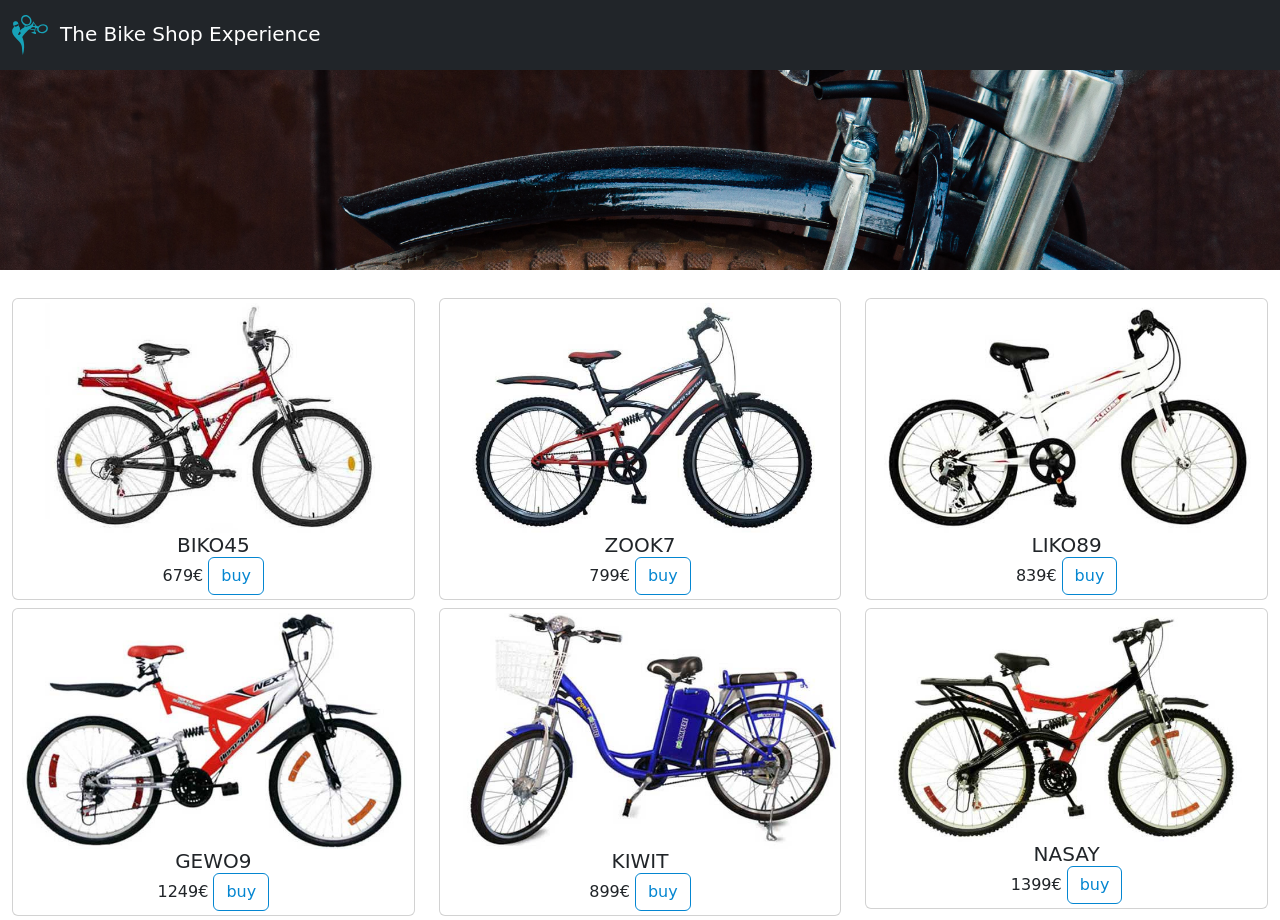
<file: portfoliooo/index.html>
<!DOCTYPE html>
<html lang="en">
<head>
    <meta charset="UTF-8">
    <meta http-equiv="X-UA-Compatible" content="IE=edge">
    <meta name="viewport" content="width=device-width, initial-scale=1.0">
    <link rel="stylesheet" href="style.css">
    <link href="https://cdn.jsdelivr.net/npm/bootstrap@5.0.0-beta2/dist/css/bootstrap.min.css" rel="stylesheet" integrity="sha384-BmbxuPwQa2lc/FVzBcNJ7UAyJxM6wuqIj61tLrc4wSX0szH/Ev+nYRRuWlolflfl" crossorigin="anonymous">
    <title>Document</title>
</head>
<body>
    
    <div class="container-fluid">

        <div class="row">
            <nav class="navbar navbar-dark bg-dark  py-0">
                  <a class="navbar-brand" href="#">
                      <img src="bike-logo.svg" class="logo"alt="">The Bike Shop Experience
                  </a>
            </nav>
            <div class="h-60 p-0 m-0 background"></div>
        </div>



        <div class="row mt-4">

            <div class="col-lg-4 col-md-6 col-sm-6 py-1">
                <div class="card  d-flex-column justify-content-around align-items-center py-1" >
                        <img src="bike-1.jpg" class="card-img-top"  alt="...">
                        <h5 class="card-title m-0">BIKO45</h5>
                    <div class="d-flex justify-content-between align-items-center">
                        <p style="margin: 0;padding-right: 5px;">679€</p>
                        <a href="page2.html" class="btn" style="border: 1px solid rgb(4,134,209);color:rgb(4,134,209);">buy</a>
                    </div>
                </div>
            </div>

            <div class="col-lg-4 col-md-6 col-sm-6 py-1">
                <div class="card  d-flex-column justify-content-around align-items-center py-1">
                        <img src="bike-2.jpg" class="card-img-top"  alt="...">
                        <h5 class="card-title m-0">ZOOK7</h5>
                    <div class="d-flex justify-content-between align-items-center">
                        <p style="margin: 0; padding-right:5px;">799€</p>
                        <a href="page2.html" class="btn" style="border: 1px solid rgb(4,134,209);color:rgb(4,134,209);">buy</a>
                    </div>
                </div>
            </div>

            <div class="col-lg-4 col-md-6 col-sm-6 py-1">
                <div class="card  d-flex-column justify-content-around align-items-center py-1" >
                        <img src="bike-3.jpg" class="card-img-top"  alt="...">
                        <h5 class="card-title m-0">LIKO89</h5>
                    <div class="d-flex justify-content-between align-items-center">
                        <p style="margin: 0;padding-right:5px;">839€</p>
                        <a href="page2.html" class="btn" style="border: 1px solid rgb(4,134,209);color:rgb(4,134,209);">buy</a>
                    </div>
                </div>
            </div> 
            
            <div class="col-lg-4 col-md-6 col-sm-6 py-1">
                <div class="card   d-flex-column justify-content-around align-items-center py-1">
                        <img src="bike-4.jpg" class="card-img-top"  alt="...">
                        <h5 class="card-title m-0">GEWO9</h5>
                    <div class="d-flex justify-content-between align-items-center">
                        <p style="margin: 0;padding-right:5px;">1249€</p>
                        <a href="page2.html" class="btn" style="border: 1px solid rgb(4,134,209);color:rgb(4,134,209);">buy</a>
                    </div>
                </div>
            </div>

            <div class="col-lg-4 col-md-6 col-sm-6 py-1">
                <div class="card  d-flex-column justify-content-around align-items-center py-1" >
                        <img src="bike-5.jpg" class="card-img-top"  alt="...">
                        <h5 class="card-title m-0">KIWIT</h5>
                    <div class="d-flex justify-content-between align-items-center">
                        <p style="margin: 0;padding-right:5px;">899€</p>
                        <a href="page2.html" class="btn" style="border: 1px solid rgb(4,134,209);color:rgb(4,134,209);">buy</a>
                    </div>
                </div>
            </div>

            <div class="col-lg-4 col-md-6 col-sm-6 py-1">
                <div class="card  d-flex-column justify-content-around align-items-center py-1">
                        <img src="bike-6.jpg" class="card-img-top"  alt="...">
                        <h5 class="card-title m-0">NASAY</h5>
                    <div class="d-flex justify-content-between align-items-center">
                        <p style="margin: 0;padding-right:5px;">1399€</p>
                        <a href="page2.html" class="btn" style="border: 1px solid rgb(4,134,209);color:rgb(4,134,209);">buy</a>
                    </div>
                </div>
            </div>

        </div>











    </div>




    <script src="https://cdn.jsdelivr.net/npm/bootstrap@5.0.0-beta2/dist/js/bootstrap.bundle.min.js" integrity="sha384-b5kHyXgcpbZJO/tY9Ul7kGkf1S0CWuKcCD38l8YkeH8z8QjE0GmW1gYU5S9FOnJ0" crossorigin="anonymous"></script>
</body>
</html>
</file>
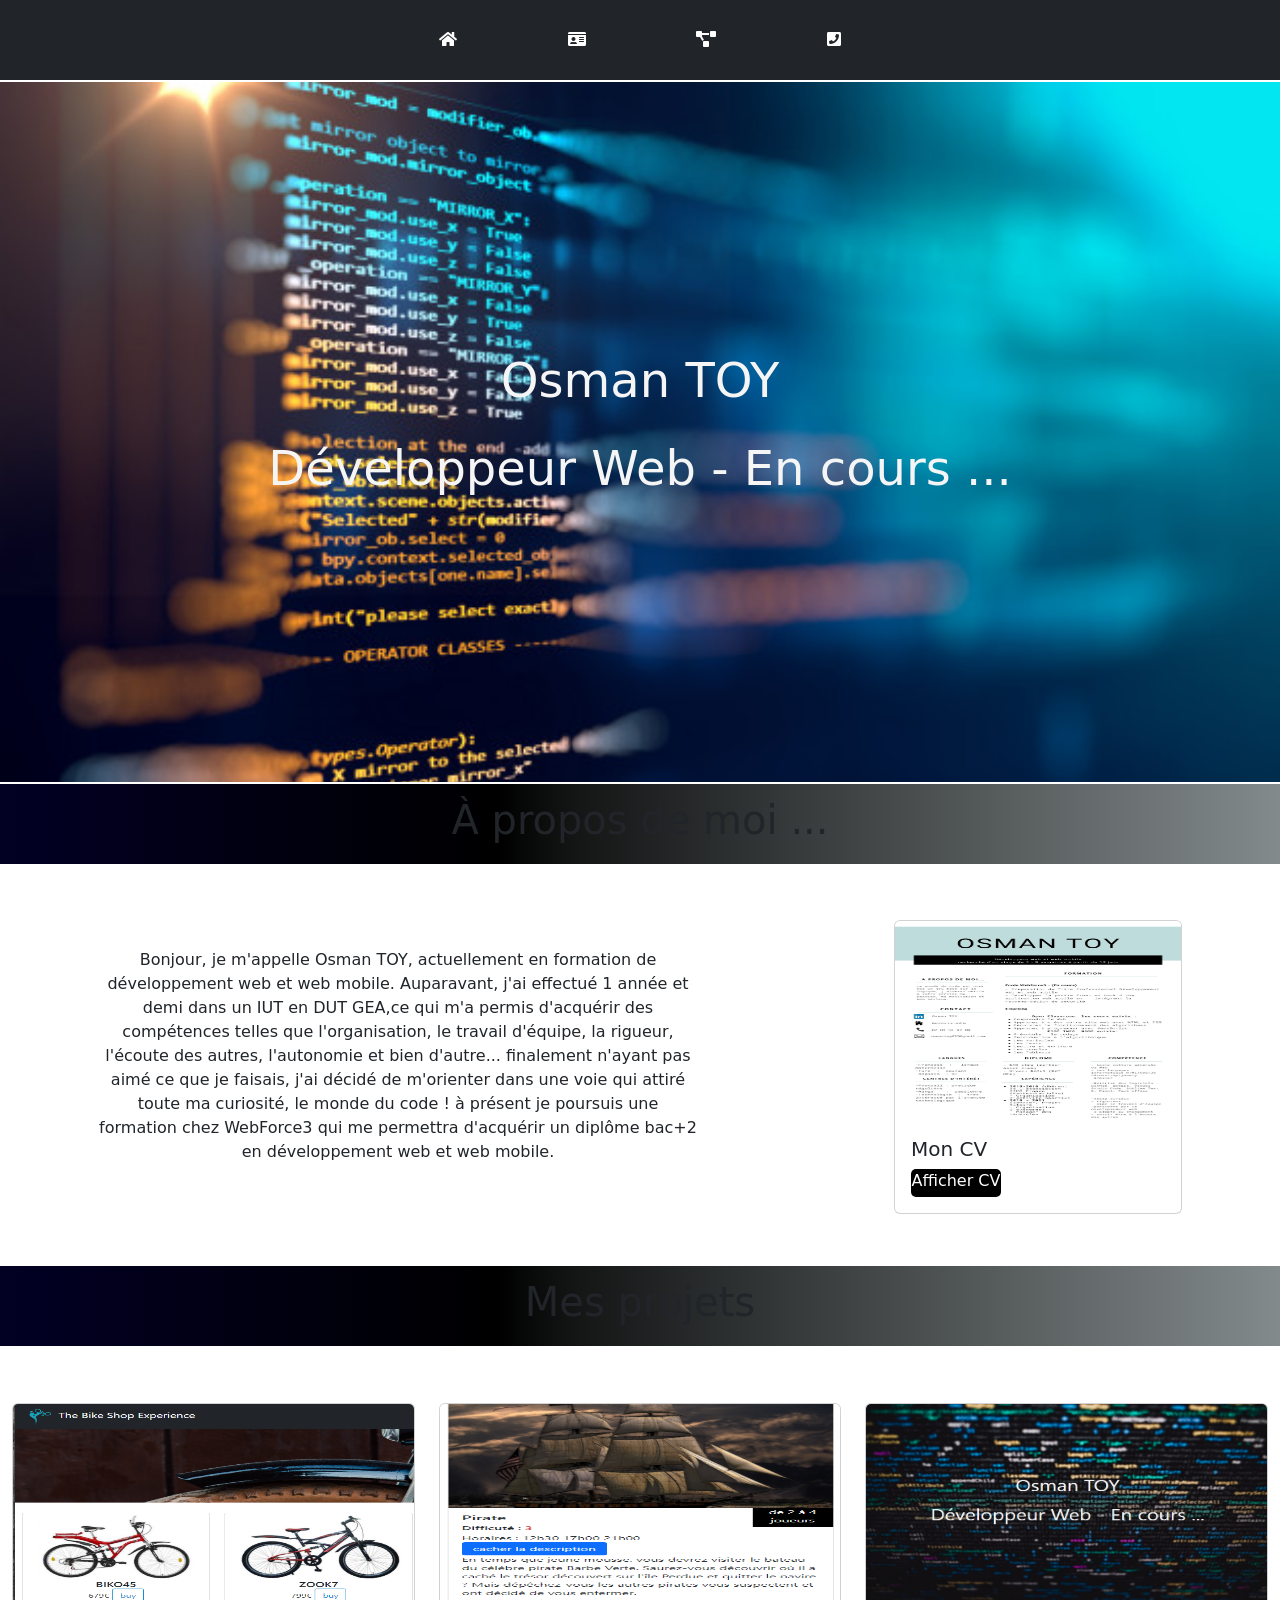
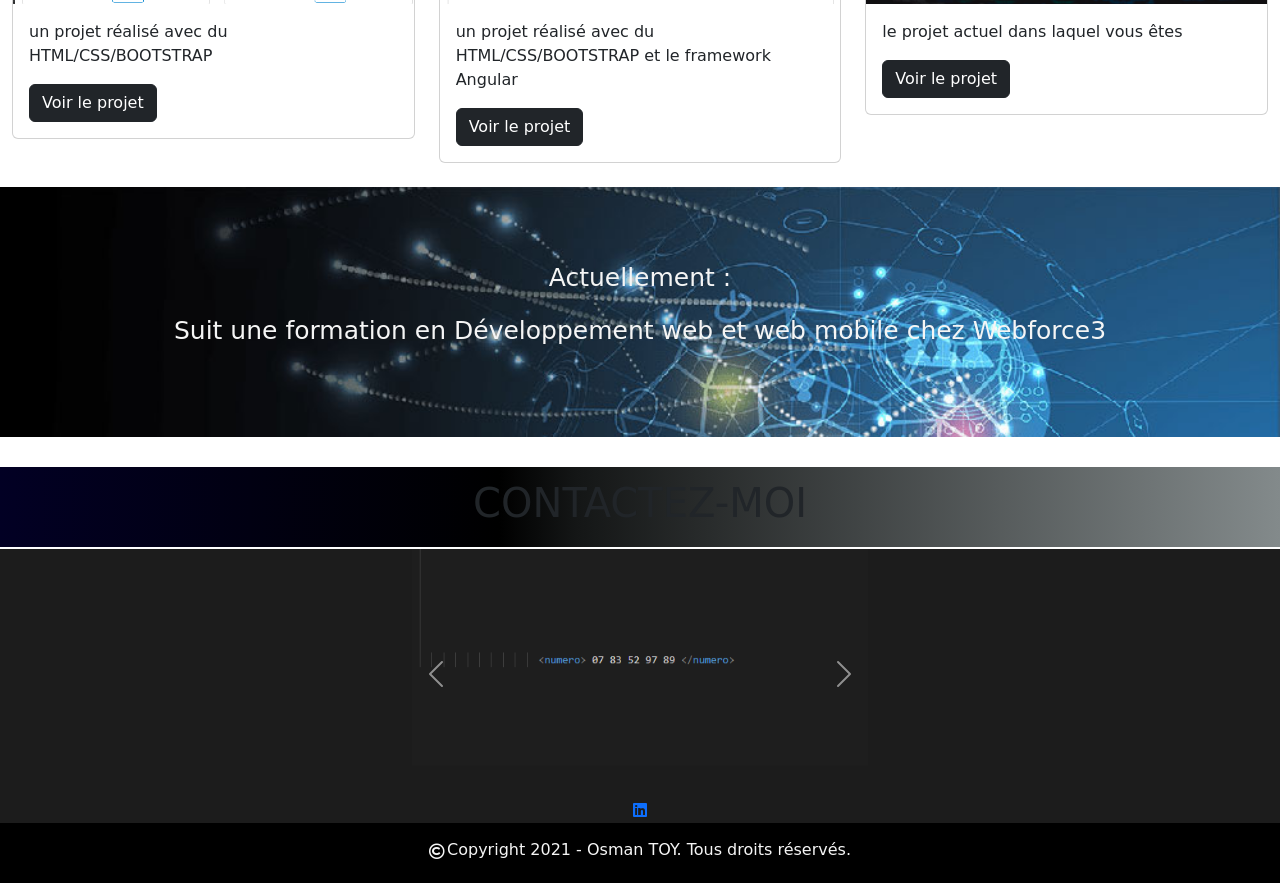
<file: portfoliooo/index1.html>
<!DOCTYPE html>
<html lang="en">
  <head>
    <meta charset="UTF-8" />
    <meta http-equiv="X-UA-Compatible" content="IE=edge" />
    <meta name="viewport" content="width=device-width, initial-scale=1.0" />
    <link rel="stylesheet" href="real.css" />
    <link
      href="https://cdn.jsdelivr.net/npm/bootstrap@5.0.0-beta3/dist/css/bootstrap.min.css"
      rel="stylesheet"
      integrity="sha384-eOJMYsd53ii+scO/bJGFsiCZc+5NDVN2yr8+0RDqr0Ql0h+rP48ckxlpbzKgwra6"
      crossorigin="anonymous"
    />
    <link
      rel="stylesheet"
      href="https://pro.fontawesome.com/releases/v5.10.0/css/all.css"
      integrity="sha384-AYmEC3Yw5cVb3ZcuHtOA93w35dYTsvhLPVnYs9eStHfGJvOvKxVfELGroGkvsg+p"
      crossorigin="anonymous"
    />
    <title>MyWeb-OT</title>
  </head>
  <body>
    <header>


      <nav class="navbar navbar-expand-lg navbar-dark bg-dark d-flex justify-content-center">
        <div id="laNav">
                <a href="#"><i class="fas fa-home"></i> </a>

                <a href="#blocMe"
                  ><i class="fas fa-id-card"></i
                ></a>
              
             
                <a href="#allProject">
                  <i class="fas fa-project-diagram"></i>
                </a>
             
              
                <a href="#contact">
                  <i class="fas fa-phone-square"></i>
                </a>
        </div>
      </nav>
    </header>

    <section>
      <div id="moi">
        <div id="Moi2">
          <p>Osman TOY</p>
          <p>Développeur Web - En cours ...</p>
        </div>
      </div>

      <div id="blocMe">
        <div class ="title">
          <h1>À propos de moi ...</h1>
        </div>
        <div id="proposMoi">
          <p id="textMe">
            Bonjour, je m'appelle Osman TOY, actuellement en formation de
            développement web et web mobile. Auparavant, j'ai effectué 1 année
            et demi dans un IUT en DUT GEA,ce qui m'a permis d'acquérir des
            compétences telles que l'organisation, le travail d'équipe, la
            rigueur, l'écoute des autres, l'autonomie et bien d'autre...
            finalement n'ayant pas aimé ce que je faisais, j'ai décidé de
            m'orienter dans une voie qui attiré toute ma curiosité, le monde du
            code ! à présent je poursuis une formation chez WebForce3 qui me
            permettra d'acquérir un diplôme bac+2 en développement web et web
            mobile.
          </p>

          <div class="card " style="width: 18rem">
            <img src="CV-de-osman.jpg" class="card-img-top" alt="..." />
            <div class="card-body">
              <h5 class="card-title">Mon CV</h5>
              <div id="toHover">
                <a href="CV-de-osman.jpg">Afficher CV</a>
              </div>
            </div>
          </div>
        </div>

        <div class ="title">
          <h1>Mes projets</h1>
        </div>

      <div id="allProject">

        <div class="container-fluid mt-5">
          <div class="row">
            <div class="col-lg-4 col-md-6 col-sm-6 py-1">
              <div class="card">
                <img src="wallpapervelo.png" class="card-img-top" alt="..." />
                <div class="card-body project">
                  <p class="card-text">
                    un projet réalisé avec du HTML/CSS/BOOTSTRAP
                  </p>
                  <a href="index.html" class="btn btn-dark projetButton"
                    >Voir le projet</a
                  >
                </div>
              </div>
            </div>

            <div class="col-lg-4 col-md-6 col-sm-6 py-1">
              <div class="card">
                <img src="escapeWall.png" class="card-img-top" alt="..." />
                <div class="card-body project">
                  <p class="card-text">
                    un projet réalisé avec du HTML/CSS/BOOTSTRAP et le framework Angular
                  </p>
                  <a href="http://escape-osm.surge.sh/home" class="btn btn-dark projetButton">Voir le projet</a>
                </div>
              </div>
            </div>

            <div class="col-lg-4 col-md-6 col-sm-6 py-1">
              <div class="card">
                <img src="projetActu.png" class="card-img-top" alt="..." />
                <div class="card-body project">
                  <p class="card-text">
                    le projet actuel dans laquel vous êtes
                  </p>
                  <a href="#" class="btn btn-dark projetButton">Voir le projet</a>
                </div>
              </div>
            </div>
          </div>
        </div>
      </div>
      </div>
    </section>

    <div id="wf3">
      <p>Actuellement :</p>
      <p>Suit une formation en Développement web et web mobile chez Webforce3</p>
    </div>

    <div class="title contactez-me">
      <h1 id="contact">CONTACTEZ-MOI</h1>
    </div>

    <footer>
        <div class="container-fluid d-flex justify-content-center end">
            <div class="row" style="width: 480px;">
              <div id="carouselExampleControls" class="carousel slide" data-bs-ride="carousel">
                    <div class="carousel-inner">
                    <div class="carousel-item active">
                      <img src="contactNum.png" class="d-block w-100" alt="...">
                    </div>
                    <div class="carousel-item">
                      <img src="contactMail.png" class="d-block w-100" alt="...">
                    </div>
                    </div>
                      <button class="carousel-control-prev" type="button" data-bs-target="#carouselExampleControls" data-bs-slide="prev">
                        <span class="carousel-control-prev-icon" aria-hidden="true"></span>
                        <span class="visually-hidden">Previous</span>
                      </button>
                      <button class="carousel-control-next" type="button" data-bs-target="#carouselExampleControls" data-bs-slide="next">
                        <span class="carousel-control-next-icon" aria-hidden="true"></span>
                        <span class="visually-hidden">Next</span>
                      </button>
              </div>
            </div>
        </div>
            <div id="linked">
              <a href="https://www.linkedin.com/in/osman-toy-899055207/"><i class="fab fa-linkedin"></i></a>
            </div>
        </div>
        <div id="copy">
          <div>
            <i class="far fa-copyright"></i> 
            <p>Copyright 2021 - Osman TOY. Tous droits réservés.</p>
          </div>
          </div>

        </footer>

    <script
      src="https://cdn.jsdelivr.net/npm/bootstrap@5.0.0-beta3/dist/js/bootstrap.bundle.min.js"
      integrity="sha384-JEW9xMcG8R+pH31jmWH6WWP0WintQrMb4s7ZOdauHnUtxwoG2vI5DkLtS3qm9Ekf"
      crossorigin="anonymous"
    ></script>
    <script src="script.js"></script>
  </body>
</html>
</file>
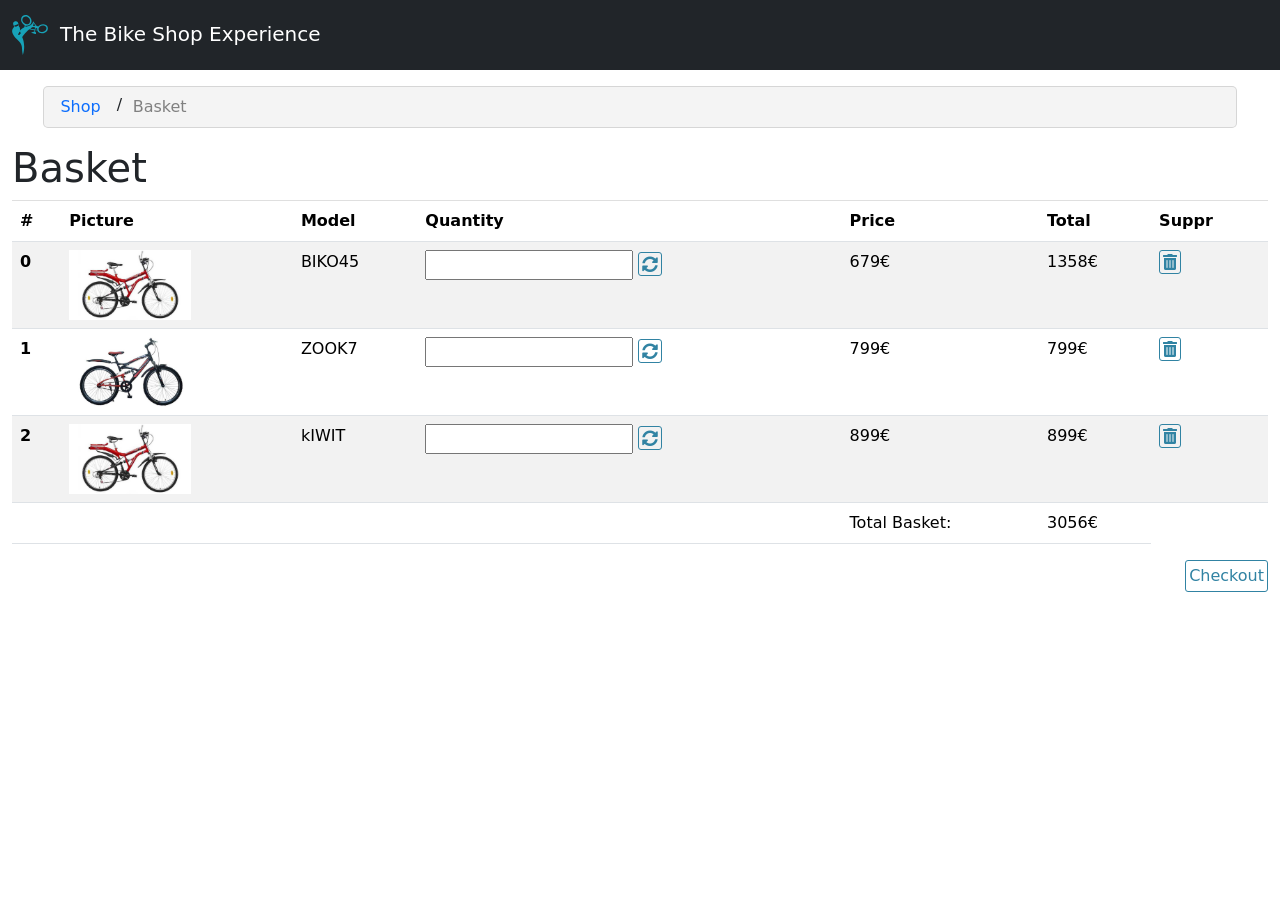
<file: portfoliooo/page2.html>
<!DOCTYPE html>
<html lang="en">
<head>
    <meta charset="UTF-8">
    <meta http-equiv="X-UA-Compatible" content="IE=edge">
    <meta name="viewport" content="width=device-width, initial-scale=1.0">
    <title>Document</title>
    <link href="https://cdn.jsdelivr.net/npm/bootstrap@5.0.0-beta2/dist/css/bootstrap.min.css" rel="stylesheet" integrity="sha384-BmbxuPwQa2lc/FVzBcNJ7UAyJxM6wuqIj61tLrc4wSX0szH/Ev+nYRRuWlolflfl" crossorigin="anonymous">
    <link rel="stylesheet" href="style2.css">
    <link rel="stylesheet" href="https://pro.fontawesome.com/releases/v5.10.0/css/all.css" integrity="sha384-AYmEC3Yw5cVb3ZcuHtOA93w35dYTsvhLPVnYs9eStHfGJvOvKxVfELGroGkvsg+p" crossorigin="anonymous"/>
</head>
<body>
    
    <div class="container-fluid">

        <div class="row">
            <nav class="navbar navbar-dark bg-dark py-0">
                
                  <a class="navbar-brand" href="#">
                      <img src="bike-logo.svg" alt="imagelogo" id="imagelogo">The Bike Shop Experience
                  </a>
                
              </nav>
        </div>

        <div id="headnav">

            <div class="row my-3" style="background-color:#F4F4F4;border:1px solid rgba(0,0,0,.125);border-radius: 5px; width: 95%;">

                <ul class="nav head">
                    <li class="nav-item">
                        <a class="nav-link active" aria-current="page" href="index.html">Shop</a>
                    </li>
                    <div id="barre">
                    <p>/</p>
                    </div>
                    <li class="nav-item">
                        <a class="nav-link" style="color: grey;"   href="#">Basket</a>
                    </li>
                </ul>   

            </div>
        </div>


        <div class="title" style="border-bottom:1px solid rgba(0,0,0,.125) ;">
            <h1>Basket</h1>
        </div>
        
        <table class="table table-striped table-hover">
            <thead>
              <tr>
                <th scope="col">#</th>
                <th scope="col">Picture</th>
                <th scope="col">Model</th>
                <th scope="col">Quantity</th>
                <th scope="col">Price</th>
                <th scope="col">Total</th>
                <th socpe="col">Suppr</th>
              </tr>
            </thead>
            <tbody>
              <tr>
                <th scope="row">0</th>
                <td><img src="bike-1.jpg" alt="" style="height: 70px;"></td>
                <td>BIKO45</td>
                <td><input type="text"> <i class="fas fa-sync-alt"></i> </td>
                <td>679€</td>
                <td>1358€</td>
                <td><i class="fas fa-trash-alt"></i></td>
              </tr>
              <tr>
                <th scope="row">1</th>
                <td ><img src="bike-2.jpg" alt="" style="height: 70px;"></td>
                <td>ZOOK7</td>
                <td><input type="text"> <i class="fas fa-sync-alt"></i></td>
                <td>799€</td>
                <td>799€</td>
                <td><i class="fas fa-trash-alt"></i></td>
              </tr>
              <tr>
                <th scope="row">2</th>
                <td><img src="bike-1.jpg" alt="" style="height: 70px;"></td>
                <td>kIWIT</td>
                <td><input type="text"> <i class="fas fa-sync-alt"></i></td>
                <td>899€</td>
                <td>899€</td>
                <td><i class="fas fa-trash-alt"></i></td>
              </tr>
              <tr>
                <th>
                    <td></td>
                    <td></td>
                    <td></td>
                    <td>Total Basket:</td>
                    <td>3056€</td>
                </th>
              </tr>
            </tbody>
          </table>

          <div class="buttoncheck">
              <button>Checkout</button>
          </div>












    </div>



    <script src="https://cdn.jsdelivr.net/npm/bootstrap@5.0.0-beta2/dist/js/bootstrap.bundle.min.js" integrity="sha384-b5kHyXgcpbZJO/tY9Ul7kGkf1S0CWuKcCD38l8YkeH8z8QjE0GmW1gYU5S9FOnJ0" crossorigin="anonymous"></script>

</body>
</html>
</file>
<file: portfoliooo/style.css>
.background{
    background-image: url(bike-background.jpg);
    background-size: cover;
    height: 200px;
    background-position: center;
}

.logo{
    height: 60px;
}
</file>
<file: portfoliooo/real.css>
body{
    margin: 0;
    height: 100vh;
}

nav{
    height: 80px;
}
header{
    margin-bottom: 2px;
}

#moi{
    background-image: url('fond.jpg');
    background-repeat: no-repeat;
    width: 100%;
    background-size: cover;
    height: 700px;
    position: relative;
    display: flex;
    justify-content: center;
    align-items: center;
}


#laNav{
    width: 40%;
    display: flex;
    justify-content: space-around;
}
#laNav > a {
    color: white;
}

#Moi2{
    text-align: center;
}
#Moi2 > p {
    color: whitesmoke;
    font-size: 3em;
}

.fa-home{
    transition: all .2s ease-in-out;
}

.fa-home:hover {
    color: rgb(5,109,176);
    transform: scale(1.4);
}

.fa-id-card{
    transition: all .2s ease-in-out;
}

.fa-id-card:hover{
    color: rgb(5,109,176);
    transform: scale(1.4);
}

.fa-project-diagram{
    transition: all .2s ease-in-out;
}

.fa-project-diagram:hover{
    color: rgb(5,109,176);
    transform: scale(1.4);
}   

.fa-phone-square{
    transition: all .2s ease-in-out;
}

.fa-phone-square:hover{
    color: rgb(5,109,176);
    transform: scale(1.4);
}


.card-img-top{
    height: 200px;
}

.title{
    margin-top: 2px;
    height: 80px;
    display: flex;
    justify-content: center;
    align-items: center;
    
    width: 100%;
    background: rgb(2,0,36);
    background: linear-gradient(90deg, rgba(2,0,36,1) 0%, rgba(0,0,0,1) 39%, rgba(20,22,22,1) 45%, rgba(131,138,139,1) 100%);   
    
}
.contactez-me{
    margin-top: 30px;
    margin-bottom: 2px;
}
h1{
    color: whitesmoke;
}

.card{
    margin-top: 5px;
}
#textMe{
    width: 600px;
    text-align: center;
}
#meCode{
    width: 80%;
}
#proposMoi{
    display: flex;
    height: 400px;
    justify-content: space-around;
    align-items: center;
}

#toHover{
    text-align: center;
    background-color: black;
    height: 28px;
    width: 90px;
    border-radius: 5px;
    transition: all .2s ease-in-out; 
}
#toHover > a {
    text-decoration: none;
    color: white;
}
#toHover:hover{
    background-color:rgb(53,149,166);
    transform: scale(1.1); 
}
.projetButton{
    transition: all .2s ease-in-out; 
}
.projetButton:hover{
   transform: scale(1.1);
}



/* footer */
.end{
    height: 250px;
    background-color: rgb(28,28,28);
    /* justify-content: center;
    display: flex;
    flex-direction: column;
    align-items: center; */
}
#linked{
   background-color: rgb(28,28,28); 
   display: flex;
   justify-content: center;
}
#endDiv > div {
    margin-bottom: 30px;
}
.fa-linkedin{
    transition: all .2s ease-in-out;
}
.fa-linkedin:hover{
    transform: scale(1.5);
}

#copy{
    
    width: 100%;
    background-color: black;
    display: flex;
    justify-content: center;
    padding: 5px;
    color: white;
}

#copy > div{
    display: flex;
    justify-content: center;
    margin-top: 10px;
    color: whitesmoke;
}
.fa-copyright{
    margin-top: 5px;
    margin-right: 2px;
}

#wf3{
    display: flex;
    flex-direction: column;
    justify-content: center;
    align-items: center;
    height: 250px;
    margin-top: 20px;
    margin-bottom: 20px;
    background-image: url('fondLearning.jpg');
    background-repeat: no-repeat;
    width: 100%;
    background-size: cover;
}
#wf3 > p{
    font-size: 25px;
    color: whitesmoke;
}

@media screen and (max-width : 768px ){
    #textMe{
        display: none;
    }
    
}
</file>
<file: portfoliooo/style2.css>
#imagelogo{
    height: 60px;
}
#barre{
    position: relative;
}
#barre > p{
    position: absolute;
    top:6px;
}
#headnav{
    display: flex;
    justify-content: center;

}
.fa-sync-alt, .fa-trash-alt{
    color:rgb(49,131,163);
    border: 1px solid rgb(49,131,163);
    padding: 3px;
    border-radius: 3px;
}

.buttoncheck{
    display: flex;
    justify-content: flex-end;
}
button{
    color:rgb(49,131,163);
    border: 1px solid rgb(49,131,163);
    padding: 3px;
    border-radius: 3px;
    background-color: white;
}
</file>
